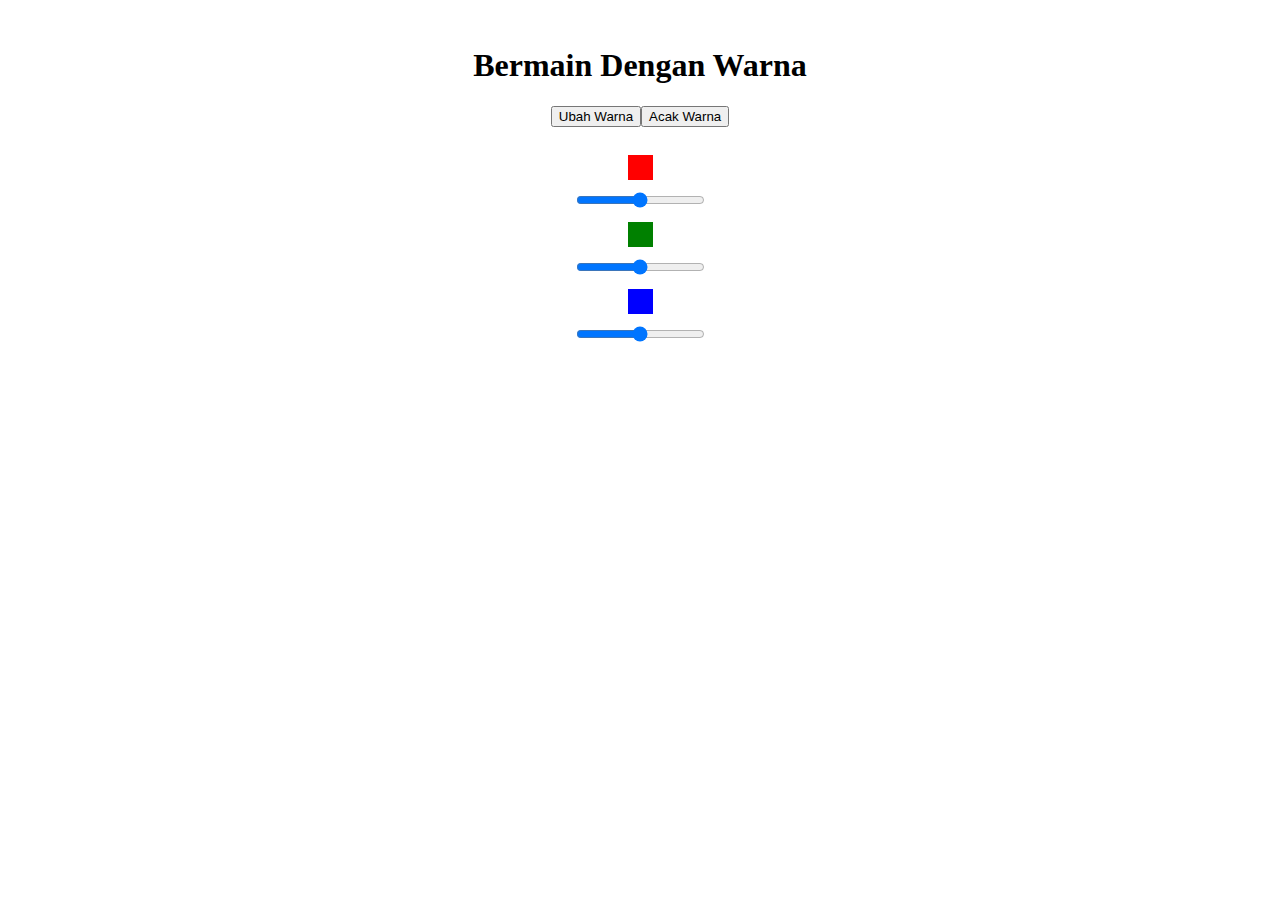
<file: Bermain Warna dengan DOM - Latihan 1/index.html>
<!DOCTYPE html>
<html lang="en">

<head>
    <meta charset="UTF-8">
    <meta http-equiv="X-UA-Compatible" content="IE=edge">
    <meta name="viewport" content="width=device-width, initial-scale=1.0">
    <title>Latihan Document Object Model</title>
    <style>
        html,
        body {
            height: 100%;
        }

        body {
            text-align: center;
        }

        .kotak {
            width: 25px;
            height: 25px;
            margin: 10px auto;
        }

        .merah {
            background-color: red;
        }

        .hijau {
            background-color: green;
        }

        .biru {
            background-color: blue;
        }

        .hijau-muda {
            background-color: lightgreen;
        }
    </style>
</head>

<br>
<h1>Bermain Dengan Warna</h1>
<button type="button" id="tUbahWarna">Ubah Warna</button>

<br><br>

<div class="kotak merah"></div>
<input type="range" name="sMerah" min="1" max="255">

<div class="kotak hijau"></div>
<input type="range" name="sHijau" min="1" max="255">

<div class="kotak biru"></div>
<input type="range" name="sBiru" min="1" max="255">


<script src="script.js"></script>
</body>

</html>
</file>
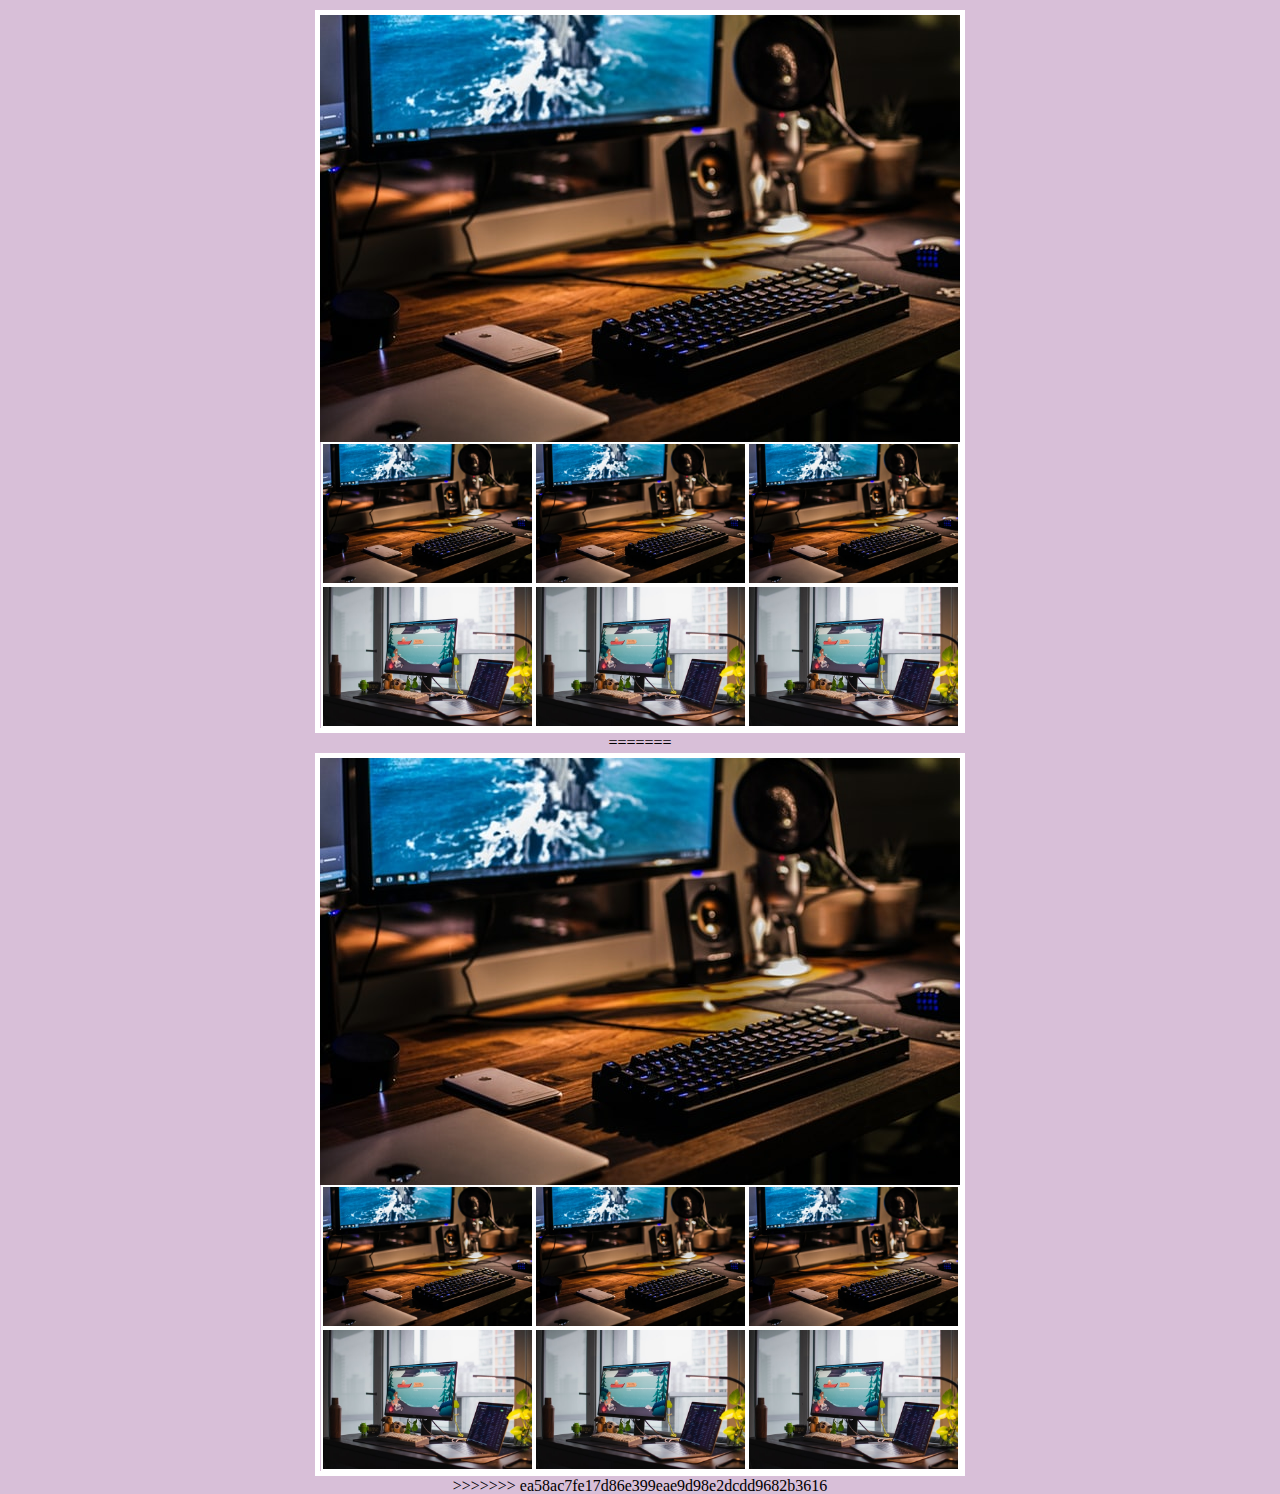
<file: DOM - Membuat Image Gallery/index.html>
<!DOCTYPE html>
<html lang="en">

<head>
    <meta charset="UTF-8">
    <meta http-equiv="X-UA-Compatible" content="IE=edge">
    <meta name="viewport" content="width=device-width, initial-scale=1.0">
    <link rel="stylesheet" href="style.css">
    <title>Gallery</title>
</head>

<body>
    <div class="container">
        <img src="img/img1.jpg" class="jumbo" alt="">
        <div class="thumbnail">
            <img src="img/img1.jpg" class="thumb" alt="">
            <img src="img/img2.jpg" class="thumb" alt="">
            <img src="img/img3.jpg" class="thumb" alt="">
            <img src="img/img4.jpg" class="thumb" alt="">
            <img src="img/img5.jpg" class="thumb" alt="">
            <img src="img/img6.jpg" class="thumb" alt="">
        </div>
    </div>
    <script src="script.js"></script>
</body>

=======
<!DOCTYPE html>
<html lang="en">

<head>
    <meta charset="UTF-8">
    <meta http-equiv="X-UA-Compatible" content="IE=edge">
    <meta name="viewport" content="width=device-width, initial-scale=1.0">
    <link rel="stylesheet" href="style.css">
    <title>Gallery</title>
</head>

<body>
    <div class="container">
        <img src="img/img1.jpg" class="jumbo" alt="">
        <div class="thumbnail">
            <img src="img/img1.jpg" class="thumb" alt="">
            <img src="img/img2.jpg" class="thumb" alt="">
            <img src="img/img3.jpg" class="thumb" alt="">
            <img src="img/img4.jpg" class="thumb" alt="">
            <img src="img/img5.jpg" class="thumb" alt="">
            <img src="img/img6.jpg" class="thumb" alt="">
        </div>
    </div>
    <script src="script.js"></script>
</body>

>>>>>>> ea58ac7fe17d86e399eae9d98e2dcdd9682b3616

</html>
</file>
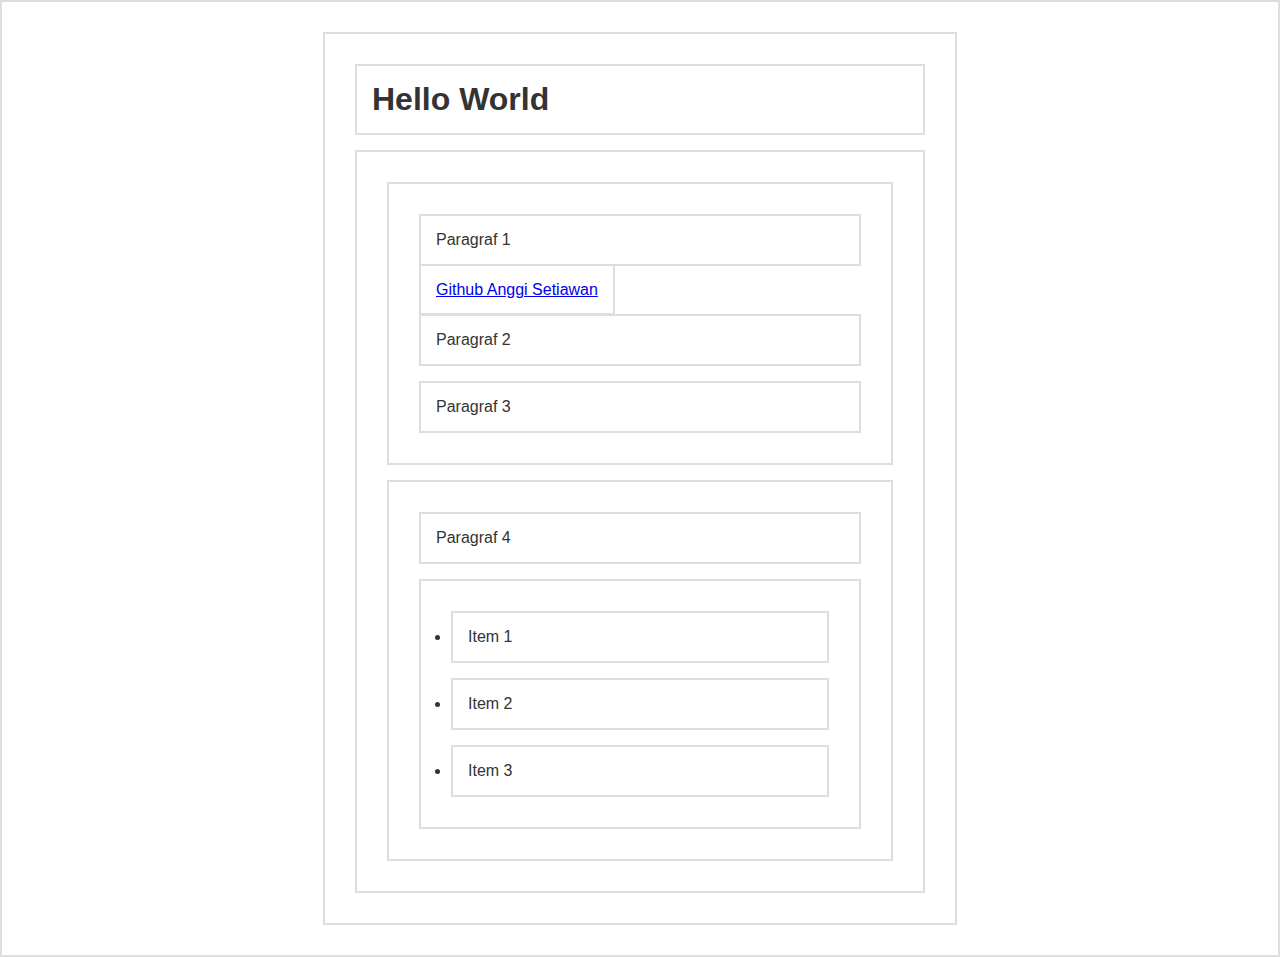
<file: DOM Selection.js/index.html>
<!DOCTYPE html>
<html lang="en">

<head>
    <meta charset="UTF-8">
    <meta http-equiv="X-UA-Compatible" content="IE=edge">
    <meta name="viewport" content="width=device-width, initial-scale=1.0">
    <title>DOM Selection</title>
    <style>
        * {
            border: 2px solid #dedede;
            padding: 15px;
            margin: 15px;
        }

        html {
            margin: 0;
            padding: 0;
        }

        body {
            max-width: 600px;
            margin: 30px auto;
            font-family: sans-serif;
            color: #333;
        }

        .biru-muda {
            background-color: lightblue;
        }

        /* #b p {
            color: green;
        }

        section#b ul li:nth-child(2) {
            background-color: aqua;
        } */
    </style>
</head>

<body>

    <h1 id="judul"> Hello World </h1>
    <div id="container">
        <section id="a">
            <p class="p1">Paragraf 1</p>
            <a href="https://github.com/Anggistwnn">Github Anggi Setiawan</a>
            <p class="p2">Paragraf 2</p>
            <p class="p3" onclick="ubahWarnaP3()">Paragraf 3</p>
        </section>
        <section id="b">
            <p>Paragraf 4</p>
            <ul>
                <li>Item 1</li>
                <li>Item 2</li>
                <li>Item 3</li>
            </ul>
        </section>
    </div>

    <script src="script.js"></script>
</body>

</html>
</file>
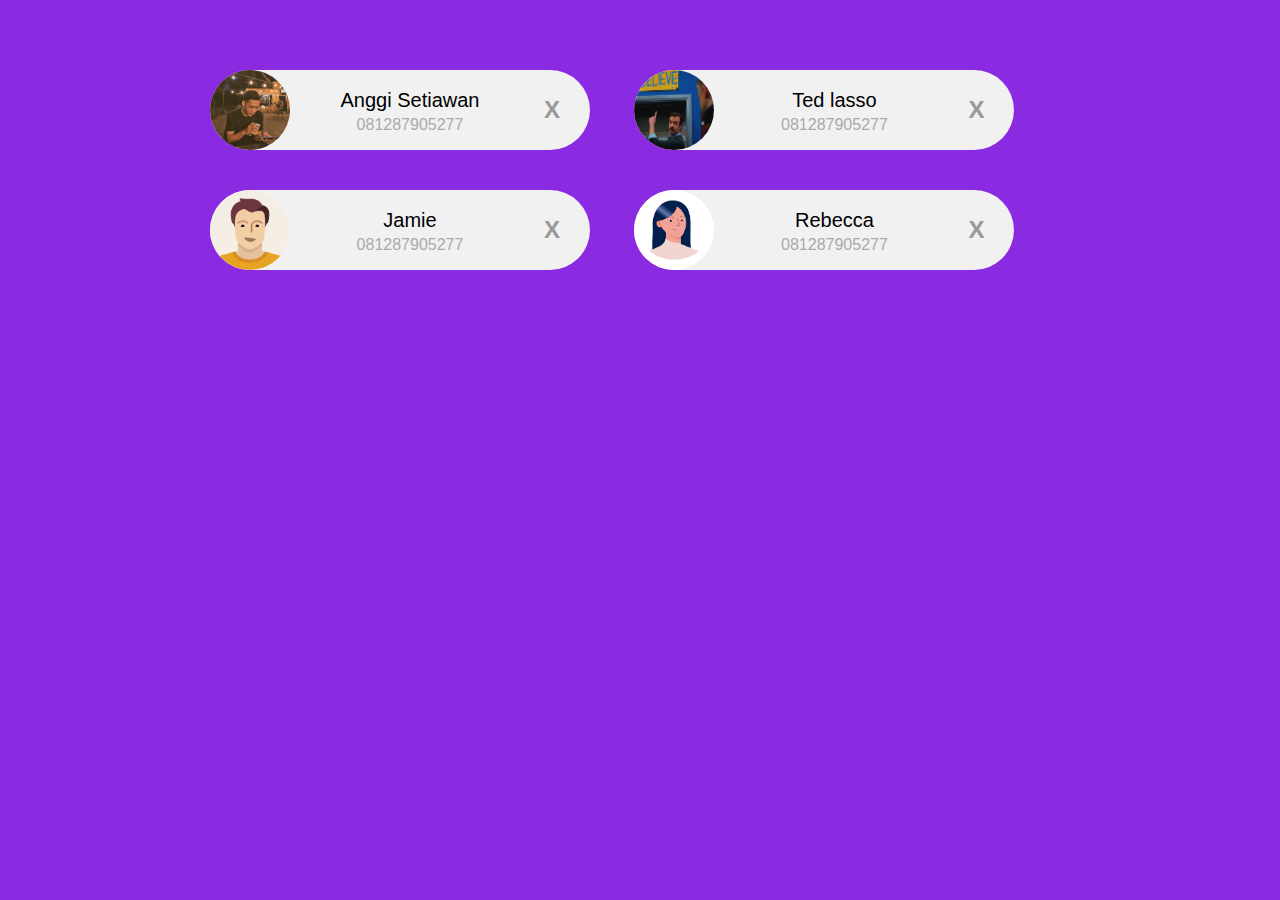
<file: DOM Traversal.js/index.html>
<!DOCTYPE html>
<html lang="en">

<head>
    <meta charset="UTF-8">
    <meta http-equiv="X-UA-Compatible" content="IE=edge">
    <meta name="viewport" content="width=device-width, initial-scale=1.0">
    <title>DOM Traversal</title>
    <link rel="stylesheet" href="styel.css">
</head>

<body>
    <div class="container">

        <div class="card">
            <img src="img/Anggi2.jpg" width="96" height="96">
            <span class="nama">Anggi Setiawan</span>
            <span class="telp">081287905277</span>
            <a href="" class="close">X</a>
        </div>

        <div class="card">
            <img src="img/believe.jpg" width="96" height="96">
            <span class="nama">Ted lasso</span>
            <span class="telp">081287905277</span>
            <a href="" class="close">X</a>
        </div>

        <div class="card">
            <img src="img/boys.png" width="96" height="96">
            <span class="nama">Jamie</span>
            <span class="telp">081287905277</span>
            <a href="" class="close">X</a>
        </div>

        <div class="card">
            <img src="img/teenager.png" width="96" height="96">
            <span class="nama">Rebecca</span>
            <span class="telp">081287905277</span>
            <a href="" class="close">X</a>
        </div>

    </div>

    <script src="script.js"></script>
</body>

</html>
</file>
<file: DOM - Membuat Image Gallery/style.css>
* {
    margin: 0;
    padding: 0;
    line-height: 0;
}

body {
    background-color: purple;
    text-align: center;

}

.container {
    width: 600px;
    margin: 10px auto;
    border: 20px solid white;
    overflow: auto;
}

.thumb {
    width: 200px;
    float: right;
    border: 2px solid white;
    box-sizing: border-box;
}

.thumb:hover {
    opacity: 0.8;
    cursor: pointer;
}

@keyframes fadeIn {
    to {
        opacity: 1;
    }
}

.fade {
    opacity: 0;
    animation: fadeIn 0.5s forwards;

}

.active {
    opacity: 0.4;

}

* {
    margin: 0;
    padding: 0;
    line-height: 0;

}

body {
    background-color: thistle;
    text-align: center;

}

.container {
    width: 640px;
    margin: 10px auto;
    border: 5px solid white;
    overflow: auto;
}

.thumb {
    width: 213px;
    float: right;
    border: 2px solid white;
    box-sizing: border-box;
}

.thumb:hover {
    opacity: 0.8;
    cursor: pointer;
}
</file>
<file: DOM Traversal.js/styel.css>
body {
    margin: 50px;
    font-family: arial;
    background-color: blueviolet;
}

.container {
    width: 900px;
    margin: auto;
}

.card {
    display: inline-block;
    width: 220px;
    padding: 0 80px;
    height: 80px;
    font-size: 16px;
    line-height: 80px;
    border-radius: 40px;
    background-color: #f1f1f1;
    margin: 20px;
    position: relative;
    text-align: center;
}

.card a {
    text-decoration: none;
}

.card img {
    float: left;
    margin: 0 10px 0 -80px;
    height: 80px;
    width: 80px;
    border-radius: 50%;
    position: relative;
}

.card .nama, .card .telp {
    display: block;
    line-height: 20px;
    padding: 0 5px;
}

.card .nama {
    margin-left: 20px;
    margin-top: 20px;
    font-size: 20px;
}

.card .telp {
    margin-left: 20px;
    margin-top: 5px;
    font-size: 16px;
    color: #aaa;
}

.card .close {
    font-size: 24px;
    font-weight: bold;
    color: #999;
    position: absolute;
    top: 0;
    right: 30px;
    cursor: pointer;
}

.card:hover .close {
    color: red;
}
</file>
